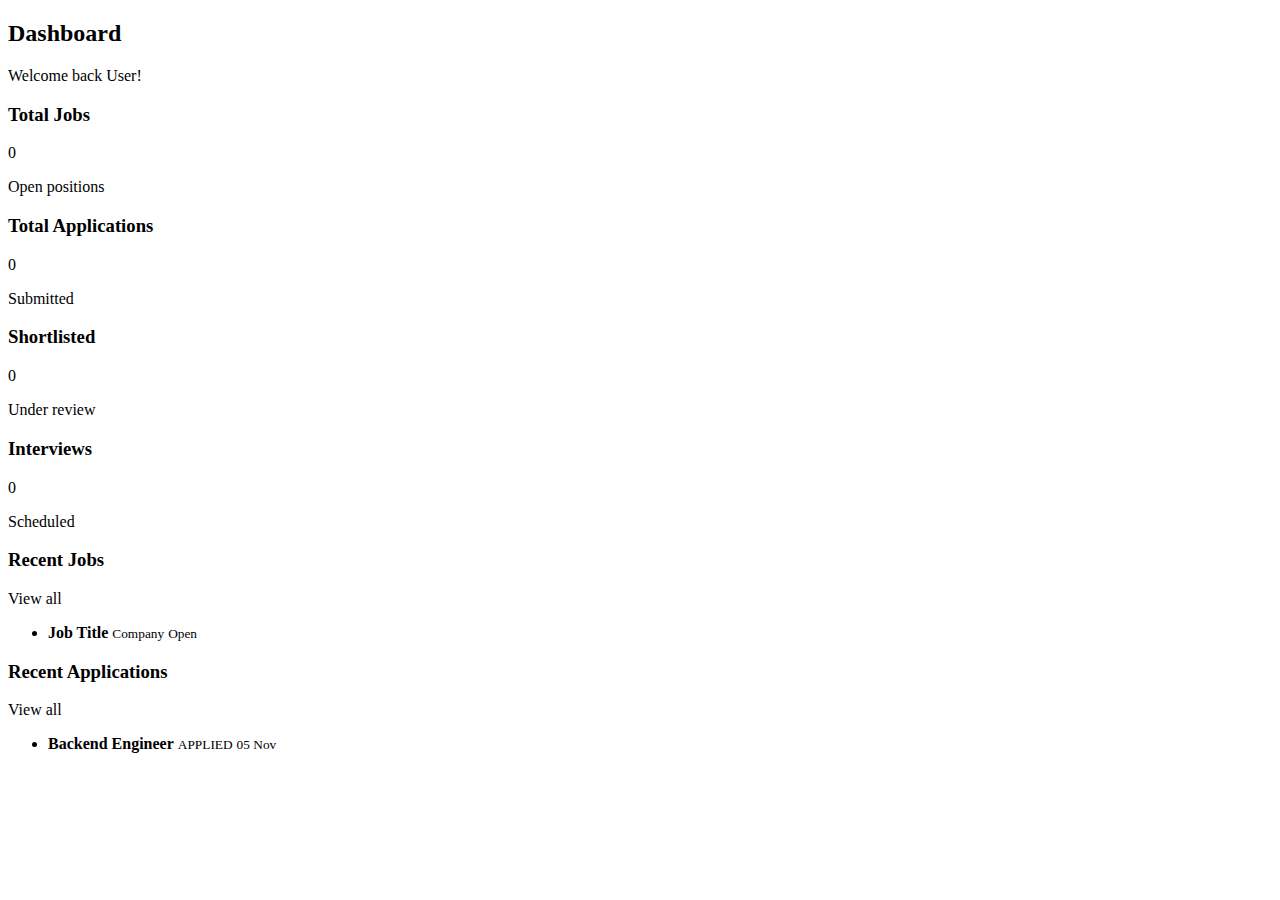
<file: src/main/resources/templates/dashboard/index.html>
<!DOCTYPE html>
<html xmlns:th="http://www.thymeleaf.org">
<head th:replace="fragments/header :: header"></head>
<link rel="stylesheet" th:href="@{/css/style.css}">
</head>
<body>

<div class="dash-wrap">

    <!-- HEADER SECTION -->
    <div class="dash-header">
        <h2>Dashboard</h2>
        <p class="muted">Welcome back <span th:text="${displayName}">User</span>!</p>
    </div>

    <!-- KPI SECTION -->
    <div class="kpi-grid">
        <div class="kpi-card">
            <h3>Total Jobs</h3>
            <div class="kpi-num" th:text="${stats.totalJobs}">0</div>
            <p class="kpi-sub">Open positions</p>
        </div>

        <div class="kpi-card">
            <h3>Total Applications</h3>
            <div class="kpi-num" th:text="${stats.totalApplications}">0</div>
            <p class="kpi-sub">Submitted</p>
        </div>

        <div class="kpi-card">
            <h3>Shortlisted</h3>
            <div class="kpi-num" th:text="${stats.shortlisted}">0</div>
            <p class="kpi-sub">Under review</p>
        </div>

        <div class="kpi-card">
            <h3>Interviews</h3>
            <div class="kpi-num" th:text="${stats.interviews}">0</div>
            <p class="kpi-sub">Scheduled</p>
        </div>
    </div>

    <!-- TWO COLUMN SECTION -->
    <div class="two-col">

        <!-- Recent Jobs Panel -->
        <div class="panel">
            <div class="panel-head">
                <h3>Recent Jobs</h3>
                <a th:href="@{/job/list}">View all</a>
            </div>

            <ul class="simple-list">
                <li th:each="job: ${recentJobs}">
                    <span>
                        <strong th:text="${job.title}">Job Title</strong>
                        <small class="muted" th:text="${job.company}">Company</small>
                    </span>
                    <small class="pill">Open</small>
                </li>
            </ul>
        </div>

        <!-- Recent Applications Panel -->
        <div class="panel">
            <div class="panel-head">
                <h3>Recent Applications</h3>
                <a th:href="@{/application/list}">View all</a>
            </div>

            <ul class="simple-list">

                <li th:each="a: ${recentApplications}">
                    <span>
                        <strong th:text="${a.job.title}">Backend Engineer</strong>
                        <small class="muted" th:text="${a.status}">APPLIED</small>
                    </span>

                    <small class="muted"
                           th:text="${#temporals.format(a.appliedAt, 'dd MMM')}">
                        05 Nov
                    </small>
                </li>

            </ul>
        </div>

    </div>
</div>

<div th:replace="fragments/footer :: footer"></div>
</body>
</html>
</file>
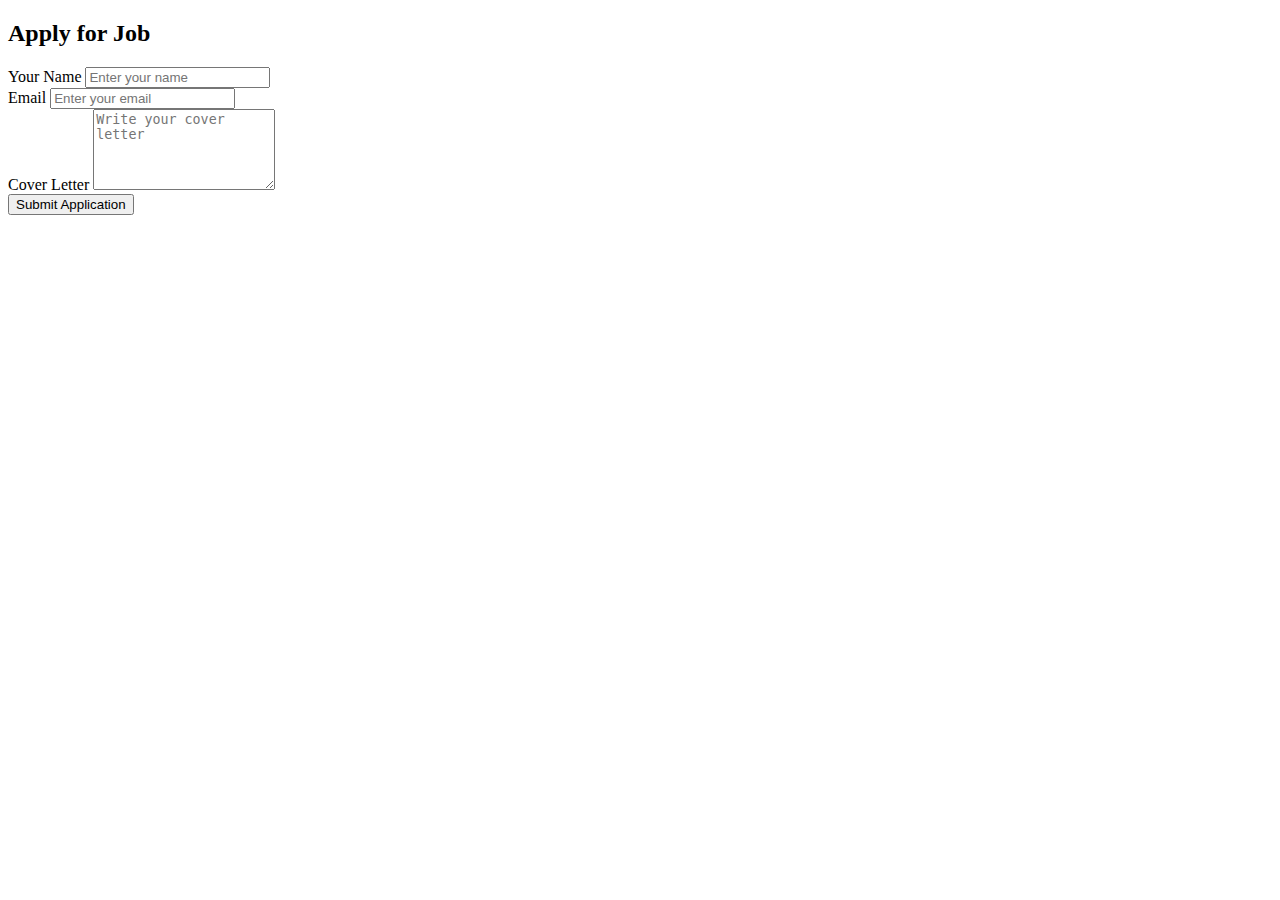
<file: src/main/resources/templates/application/apply.html>
<!DOCTYPE html>
<html xmlns:th="http://www.thymeleaf.org">
<head th:replace="fragments/header :: header"></head>
<body>

<div class="container mt-5">
    <h2 class="text-center mb-4">Apply for Job</h2>

    <form th:action="@{/application/submit}" method="post" th:object="${application}" class="mx-auto" style="max-width: 500px;">

        <!-- Hidden Job ID -->
        <input type="hidden" th:field="*{jobId}">

        <!-- Applicant Name -->
        <div class="mb-3">
            <label for="applicantName" class="form-label">Your Name</label>
            <input type="text" th:field="*{applicantName}" id="applicantName" class="form-control" placeholder="Enter your name" required>
        </div>

        <!-- Email -->
        <div class="mb-3">
            <label for="email" class="form-label">Email</label>
            <input type="email" th:field="*{email}" id="email" class="form-control" placeholder="Enter your email" required>
        </div>

        <!-- Cover Letter -->
        <div class="mb-3">
            <label for="coverLetter" class="form-label">Cover Letter</label>
            <textarea th:field="*{coverLetter}" id="coverLetter" class="form-control" placeholder="Write your cover letter" rows="5" required></textarea>
        </div>

        <!-- Submit Button -->
        <button type="submit" class="btn btn-primary w-100">Submit Application</button>
    </form>
</div>

<div th:replace="fragments/footer :: footer"></div>
</body>
</html>
</file>
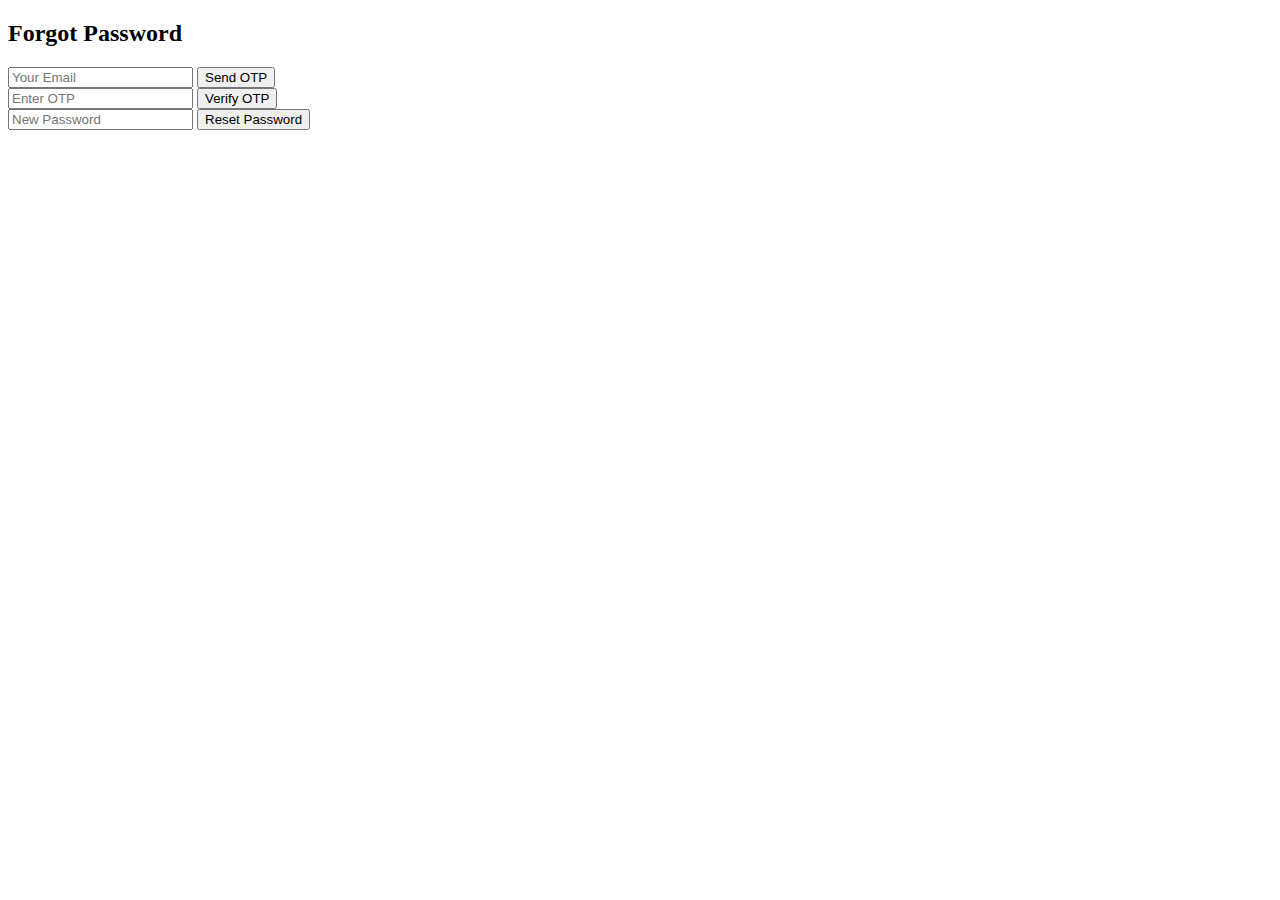
<file: src/main/resources/templates/auth/forgot-password.html>
<!DOCTYPE html>
<html xmlns:th="http://www.thymeleaf.org">
<head th:replace="fragments/header :: header"></head>
<body>
<div class="container mt-5">
    <h2>Forgot Password</h2>

    <div th:if="${error}" class="alert alert-danger" th:text="${error}"></div>
    <div th:if="${message}" class="alert alert-success" th:text="${message}"></div>

    <!-- Stage 1: ask email -->
    <form th:if="${stage} == null" th:action="@{/auth/forgot-password/send-otp}" method="post">
        <input name="email" class="form-control mb-3" placeholder="Your Email" required>
        <button class="btn btn-primary w-100">Send OTP</button>
    </form>

    <!-- Stage 2: verify otp -->
    <form th:if="${stage} == 'otp'" th:action="@{/auth/forgot-password/verify-otp}" method="post">
        <input type="hidden" name="email" th:value="${email}">
        <input name="otp" class="form-control mb-3" placeholder="Enter OTP" required>
        <button class="btn btn-primary w-100">Verify OTP</button>
    </form>

    <!-- Stage 3: reset password -->
    <form th:if="${stage} == 'reset'" th:action="@{/auth/forgot-password/reset}" method="post">
        <input type="hidden" name="email" th:value="${email}">
        <input name="password" type="password" class="form-control mb-3" placeholder="New Password" required>
        <button class="btn btn-success w-100">Reset Password</button>
    </form>
</div>
<div th:replace="fragments/footer :: footer"></div>
</body>
</html>
</file>
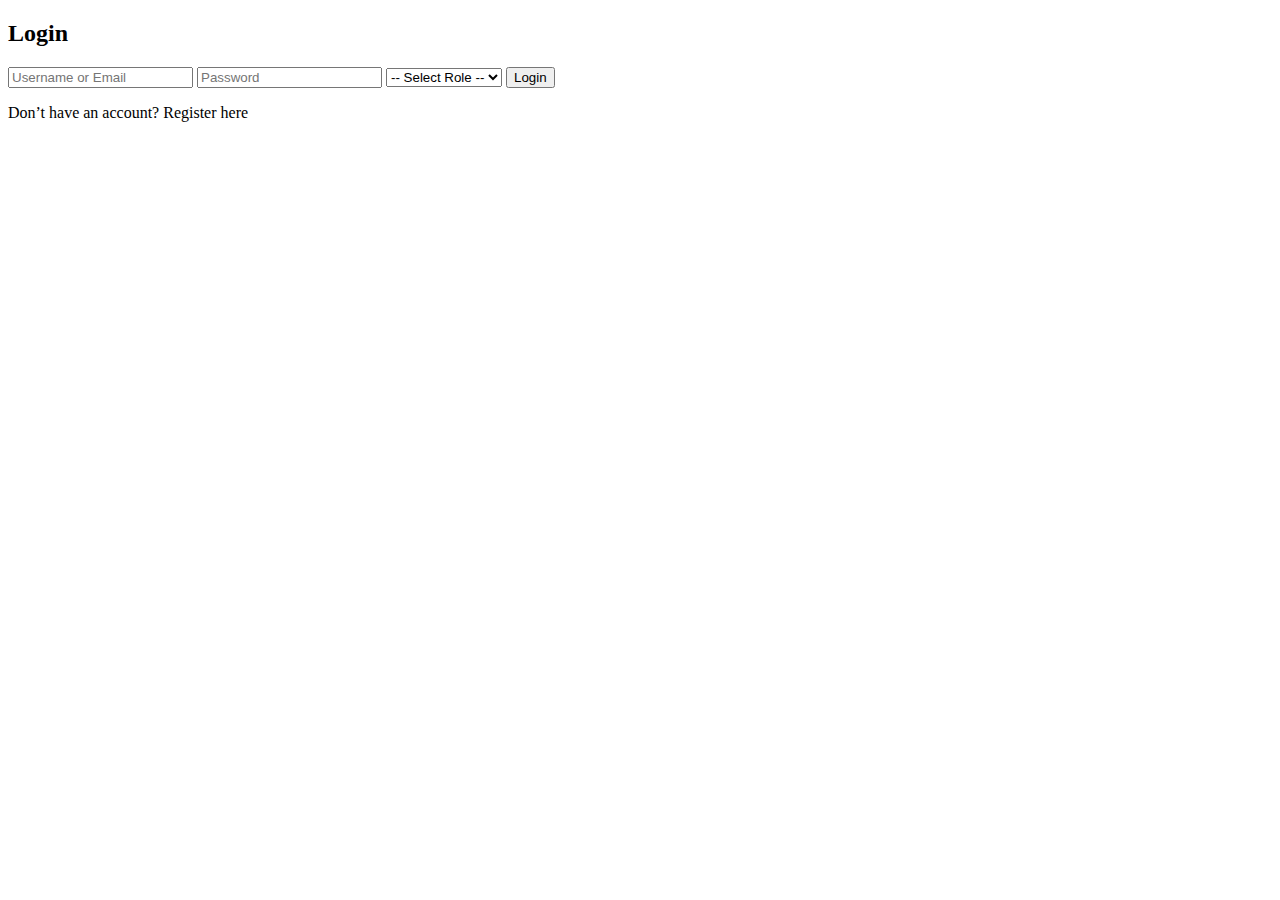
<file: src/main/resources/templates/auth/login.html>
<!DOCTYPE html>
<html xmlns:th="http://www.thymeleaf.org">
<head th:replace="fragments/header :: header"></head>
<link rel="stylesheet" th:href="@{/css/style.css}">
<script th:src="@{/js/main.js}"></script>

<body>
<div class="container mt-5">
    <h2>Login</h2>
    <form th:action="@{/auth/login}" method="post">
        <input type="text" id="username" name="username" class="form-control mb-3" placeholder="Username or Email" required>
        <input type="password" id="password" name="password" class="form-control mb-3" placeholder="Password" required>
        <select id="role" name="role" class="form-select mb-3" required>
            <option value="">-- Select Role --</option>
            <option value="APPLICANT">Applicant</option>
            <option value="EMPLOYER">Employer</option>
            <option value="ADMIN">Admin</option>
        </select>
        <button type="submit" class="btn btn-primary w-100">Login</button>
        <p class="text-center mt-3">Don’t have an account? <a th:href="@{/auth/register}">Register here</a></p>
    </form>
</div>
<div th:replace="fragments/footer :: footer"></div>
</body>
</html>
</file>
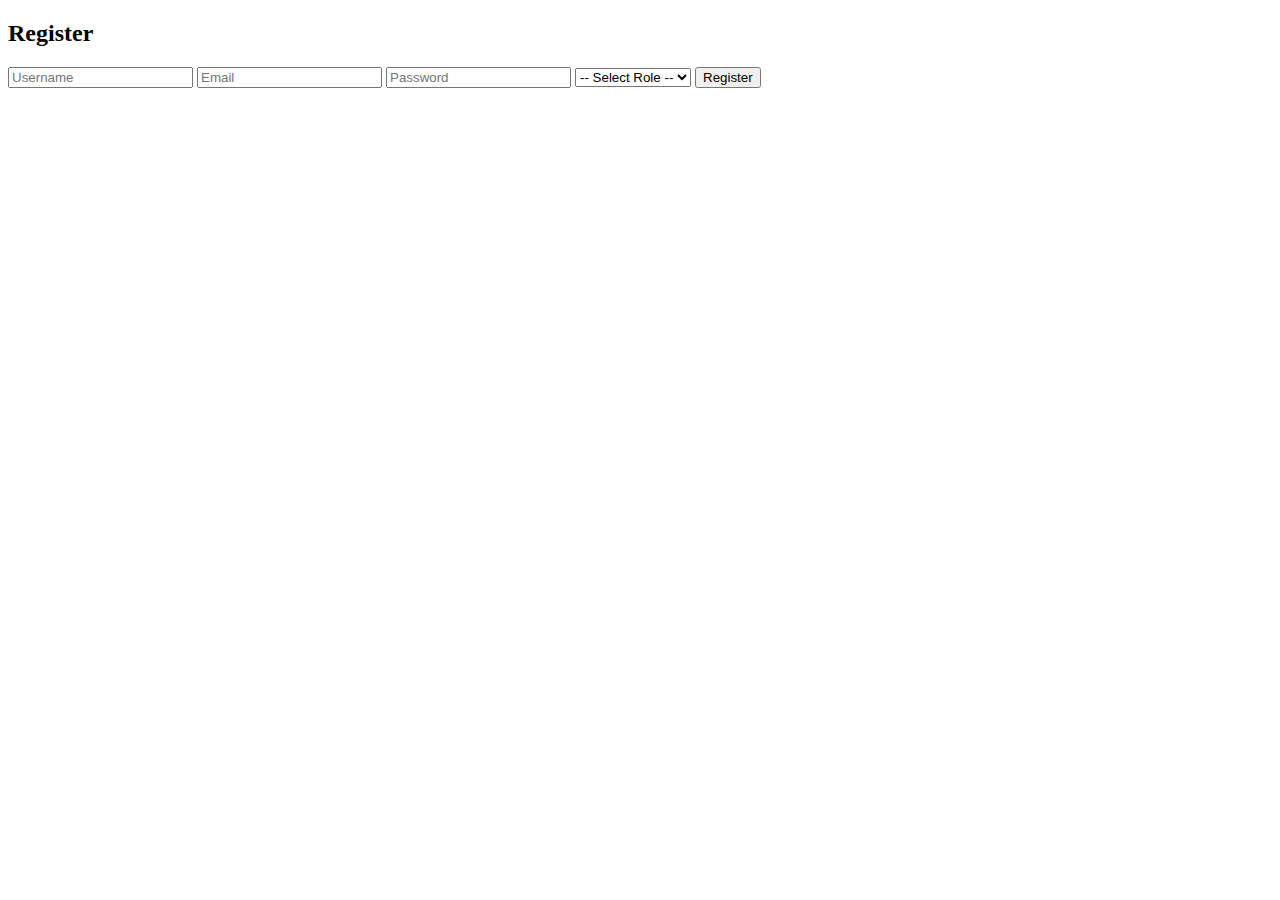
<file: src/main/resources/templates/auth/register.html>
<!DOCTYPE html>
<html xmlns:th="http://www.thymeleaf.org">
<head th:replace="fragments/header :: header"></head>
<link rel="stylesheet" th:href="@{/css/style.css}">
<script th:src="@{/js/main.js}"></script>
<body>
<div class="container mt-5">
    <h2>Register</h2>
    <form th:action="@{/auth/register}" method="post" th:object="${user}">
        <input type="text" th:field="*{username}" id="username" class="form-control mb-3" placeholder="Username" required>
        <input type="email" th:field="*{email}" id="email" class="form-control mb-3" placeholder="Email" required>
        <input type="password" th:field="*{password}" id="password" class="form-control mb-3" placeholder="Password" required>
        <select th:field="*{role}" id="role" class="form-select mb-3" required>
            <option value="">-- Select Role --</option>
            <option value="APPLICANT">Applicant</option>
            <option value="EMPLOYER">Employer</option>
            <option value="ADMIN">Admin</option>
        </select>
        <button type="submit" class="btn btn-success w-100">Register</button>
    </form>
</div>
<div th:replace="fragments/footer :: footer"></div>
</body>
</html>
</file>
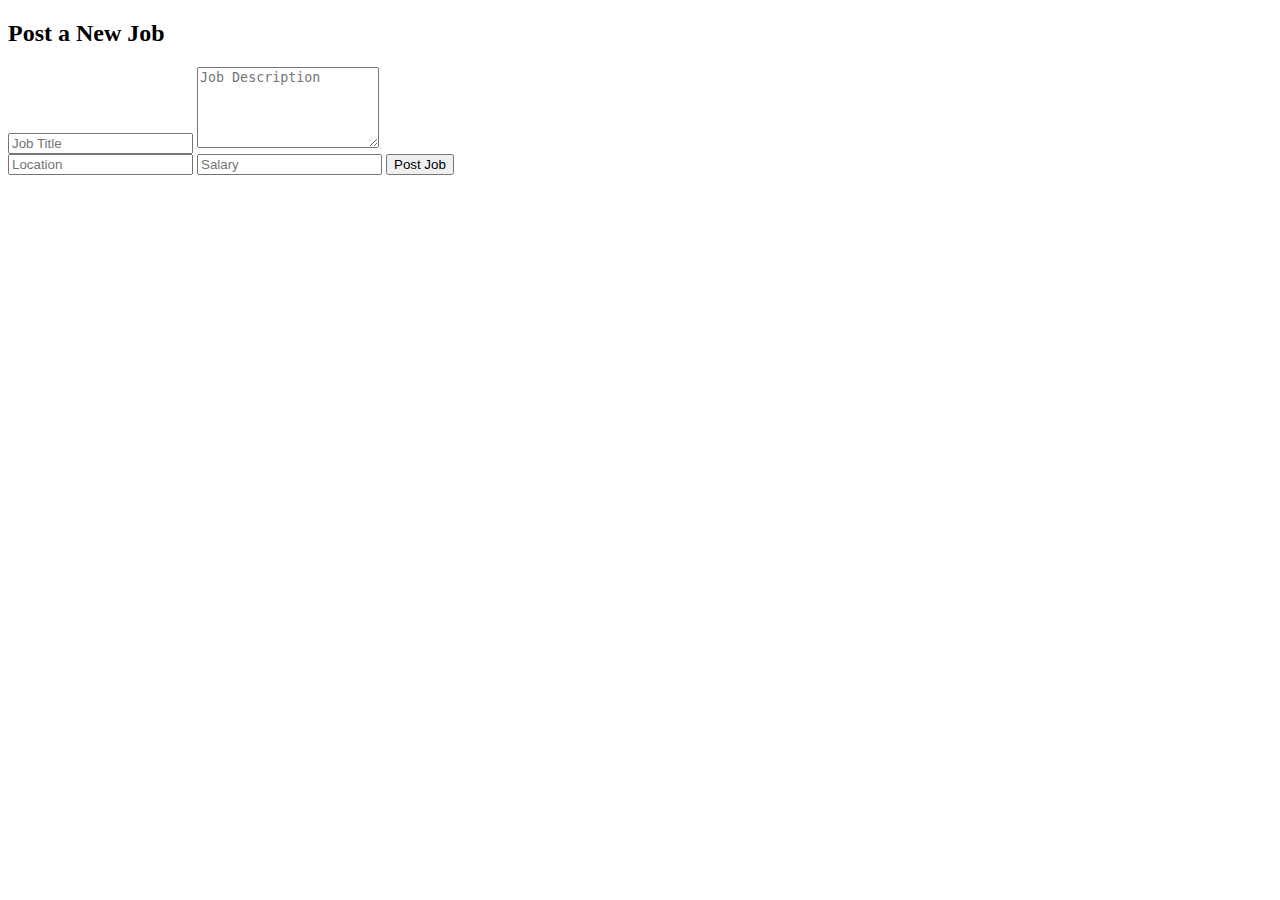
<file: src/main/resources/templates/job/post.html>
<!DOCTYPE html>
<html xmlns:th="http://www.thymeleaf.org">
<head th:replace="fragments/header :: header"></head>
<body>
<div class="container mt-5">
    <h2>Post a New Job</h2>
    <form th:action="@{/job/post}" method="post" th:object="${job}" class="mx-auto" style="max-width: 500px;">
        <input type="text" th:field="*{title}" id="title" class="form-control mb-3" placeholder="Job Title" required>
        <textarea th:field="*{description}" id="description" class="form-control mb-3" placeholder="Job Description" rows="5" required></textarea>
        <input type="text" th:field="*{location}" id="location" class="form-control mb-3" placeholder="Location" required>
        <input type="number" th:field="*{salary}" id="salary" class="form-control mb-3" placeholder="Salary" required>
        <button type="submit" class="btn btn-success w-100">Post Job</button>
    </form>
</div>
<div th:replace="fragments/footer :: footer"></div>
</body>
</html>
</file>
